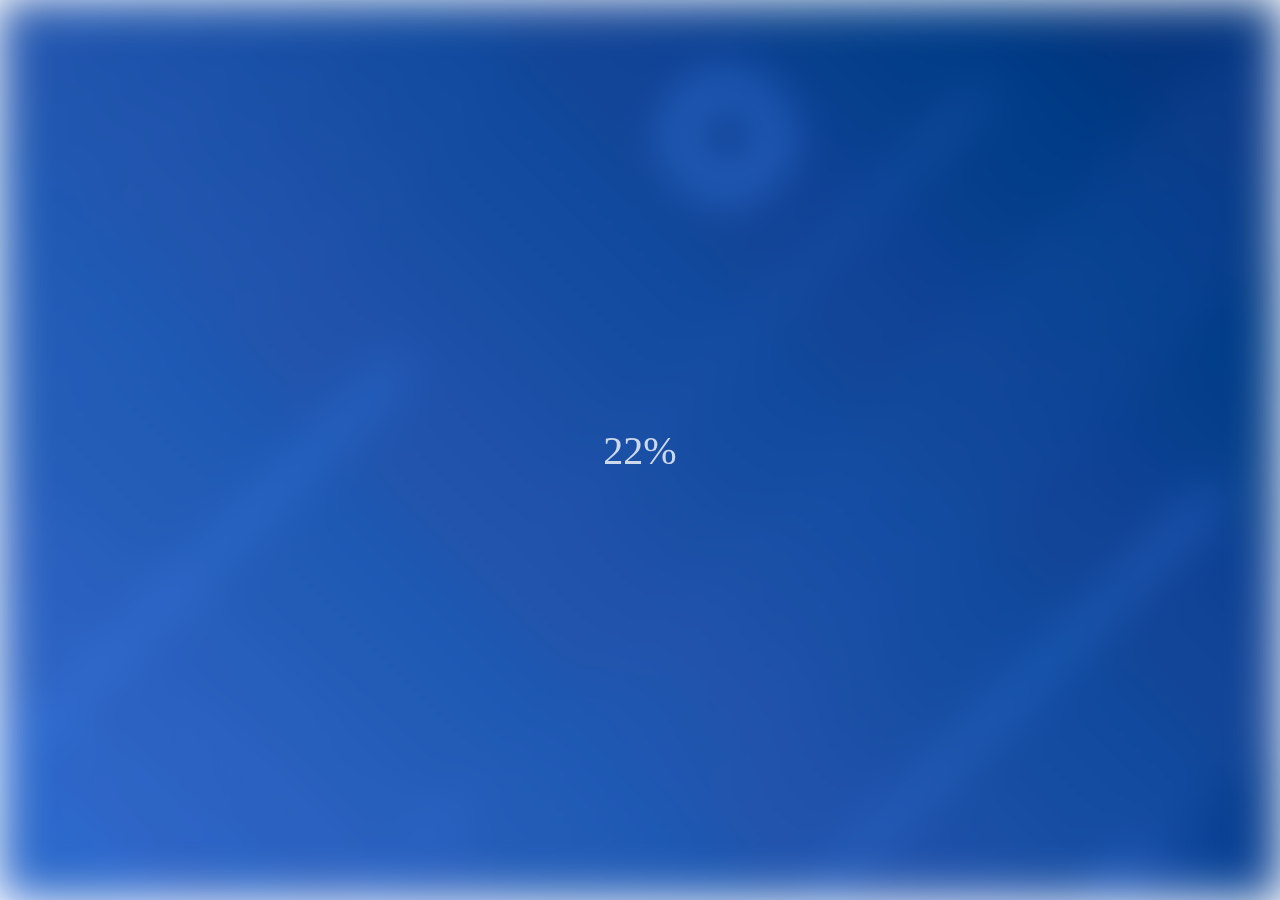
<file: Blurry Images/index.html>
<!DOCTYPE html>
<html lang="en">
<head>
    <meta charset="UTF-8">
    <meta http-equiv="X-UA-Compatible" content="IE=edge">
    <meta name="viewport" content="width=device-width, initial-scale=1.0">
    <title>Blurry Images</title>
    <link rel="stylesheet" href="css.css">
</head>
<body>
    <section class="bg"></section>
    <div class="loading">0%</div>
    <script src="javascript.js"></script>
</body>
</html>
</file>
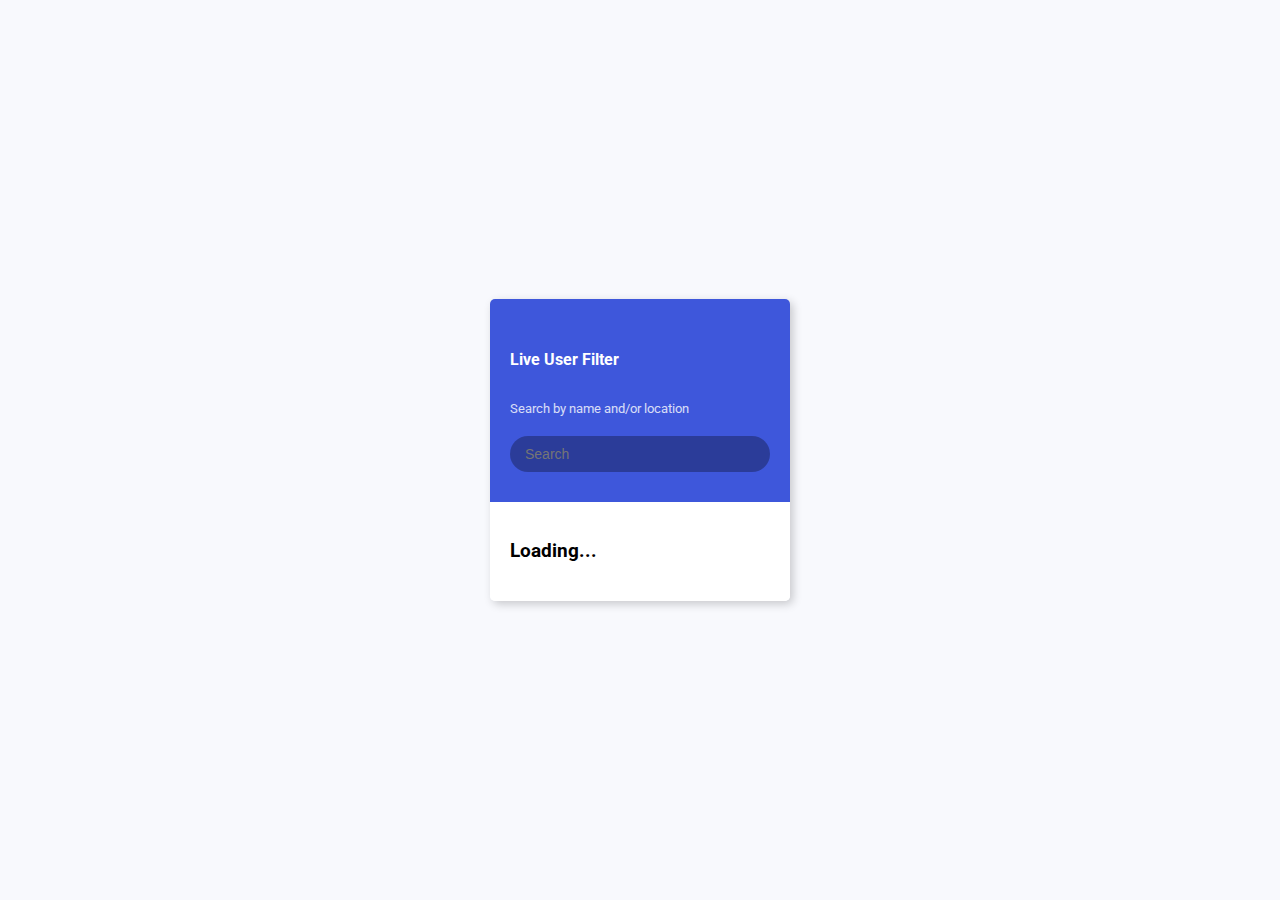
<file: Live user filter/index.html>
<!DOCTYPE html>
<html lang="en">
<head>
    <meta charset="UTF-8">
    <meta http-equiv="X-UA-Compatible" content="IE=edge">
    <meta name="viewport" content="width=device-width, initial-scale=1.0">
    <link rel="stylesheet" href="css.css">
    <title>Live user filter</title>
</head>
<body>
    <div class="container">
        <header class="header">
            <h4 class="tittle">Live User Filter</h4>
            <small class="subtittle">Search by name and/or location</small>
            <input type="text" id="filter" placeholder="Search">           
        </header>
        
        <ul id="result" class="user-list">
      
            <li>
                <h3>Loading...</h3>
            </li>
        </ul>
    </div>
</body>
<script src="js.js"></script>
</html>
</file>
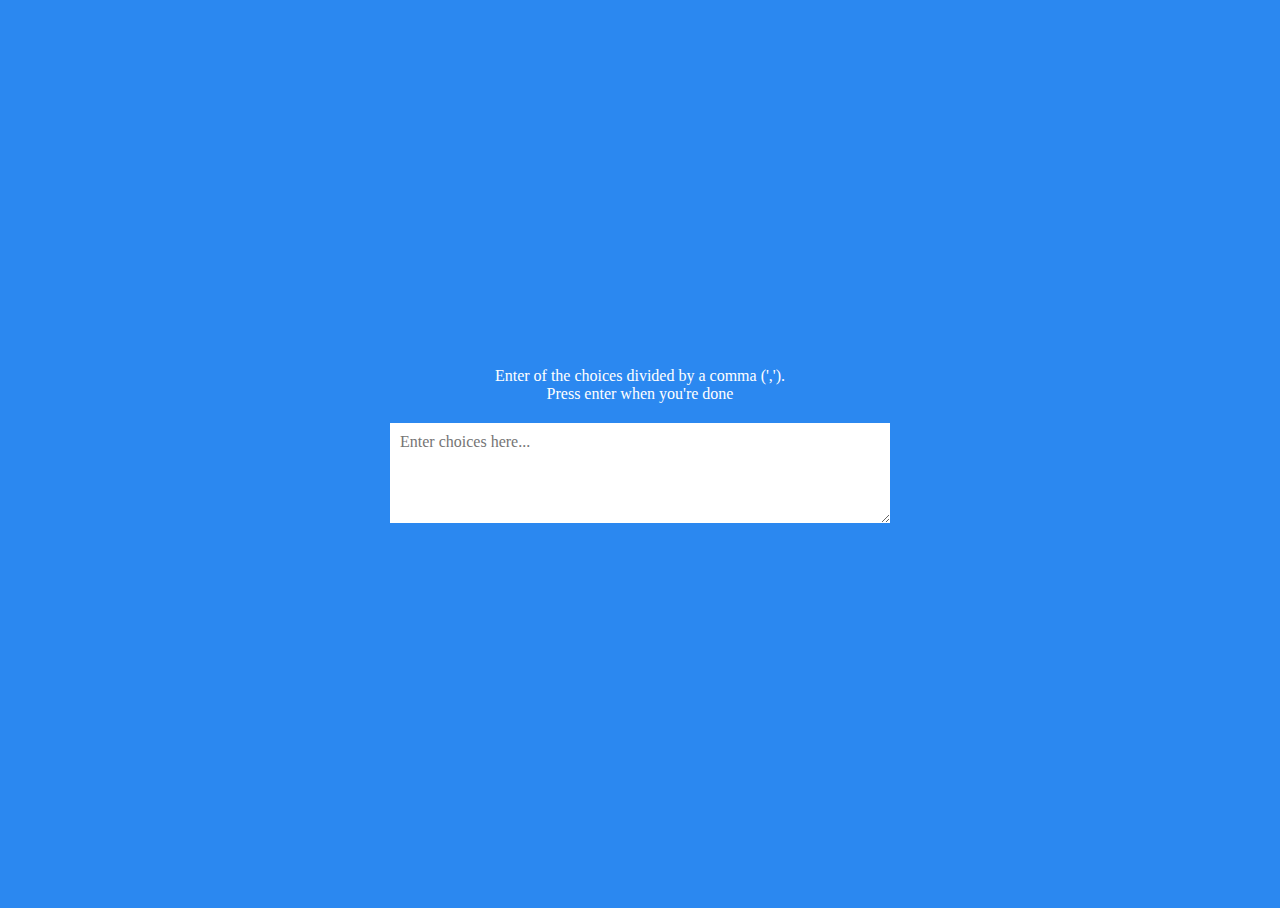
<file: Random picker/index.html>
<!DOCTYPE html>
<html lang="en">
<head>
    <meta charset="UTF-8">
    <meta http-equiv="X-UA-Compatible" content="IE=edge">
    <meta name="viewport" content="width=device-width, initial-scale=1.0">
    <title>Random choics picker</title>
    <link rel="stylesheet" href="style.css">
</head>
<body>
    <div class="main">
        <p>Enter of the choices divided by a comma (',').
            <br>Press enter when you're done </p>
            <textarea  id="textarea" placeholder="Enter choices here..."></textarea>
            <div id="tags">

                <!-- <span class="tag">Choice 1</span>
                <span class="tag highlight">Choice 2</span>
                <span class="tag"></span> -->

            </div>    
    </div>
</body>
<script src="javascript.js"></script>
</html>
</file>
<file: Blurry Images/css.css>
*{
    box-sizing: border-box;
}

body{
    display: flex;
    flex-direction: column;
    align-items: center;
    justify-content: center;
    height: 100vh;
    overflow: hidden;
    margin: 0%;
}
.bg{
    background:url('bg.jpg') no-repeat center;
    height: 100vh;
    width: 100vw;
     position: absolute;
     z-index: -1;
     top: 0;
     left: 0;
     filter: blur(0px);
}
.loading{

    font-size: 40px;
    color: #fff;
}
</file>
<file: Live user filter/css.css>
@import url('https://fonts.googleapis.com/css2?family=Roboto:wght@400;700&display=swap');

* {
  box-sizing: border-box;
}

body {
  background-color: #f8f9fd;
  font-family: 'Roboto', sans-serif;
  display: flex;
  align-items: center;
  justify-content: center;
  height: 100vh;
  overflow: hidden;
  margin: 0;
}

.container {
  border-radius: 5px;
  box-shadow: 3px 3px 10px rgba(0, 0, 0, 0.2);
  overflow: hidden;
  width: 300px;
}



.subtittle {
  display: inline-block;
  margin: 10px 0px 20px;
  opacity: 0.8;
}

.header {
  background-color: #3e57db;
  color: #fff;
  padding: 30px 20px;
}

.header input {
  background-color: rgba(0, 0, 0, 0.3);
  border: 0;
  border-radius: 50px;
  color: #fff;
  font-size: 14px;
  padding: 10px 15px;
  width: 100%;
}

.header input:focus {
  outline: none;
}

.user-list {
  background-color: #fff;
  list-style-type: none;
  margin: 0;
  padding: 0;
  max-height: 400px;
  overflow-y: auto;
}

.user-list li {
  display: flex;
  padding: 20px;
}

.user-list img {
  border-radius: 50%;
  object-fit: cover;
  height: 50px;
  width: 50px;
}

.user-list .user-info {
  margin-left: 10px;
}

.user-list .user-info h4 {
  margin: 0 0 10px;
}

.user-list .user-info p {
  font-size: 12px;
}

.user-list li:not(:last-of-type) {
  border-bottom: 1px solid #eee;
}

.user-list li.hide {
  display: none;
}
</file>
<file: Random picker/style.css>
@import url('https://fonts.googleapis.com/css2?family=Poppins:wght@100&display=swap');

*{
 box-sizing: border-box;
}

body{
    background-color: #2b88f0;
    display: flex;
    flex-direction: column;
    align-items: center;
    justify-content: center;
    margin-top: 0;
    overflow: hidden;
    height: 100vh;
    font-family: 'P';
}
p{
    color: #fff;
    font-weight: 300;
    text-align: center;
    margin: 10px 0 20px;
    font-family:'Roboto', 'Times New Roman', Times, serif;

}

.main{
    width: 500px;
}

textarea{
    border: none;
    display: block;
    width: 100%;
    height: 100px;
    font-family:'Roboto', 'Times New Roman', Times, serif;
    padding: 10px;
    margin: 0 0 20px;
    font-size: 16px;
    outline: none;
}


.tag{
    background-color: #f0932b;
    color: #fff;
    border-radius: 50px;
    padding: 10px 20px;
    margin: 0 20px 10px 0;
    font-size: 14px;
    display: inline-flex;
  }

  .tag.highlight{
    background-color: #273c75;

  }
</file>
